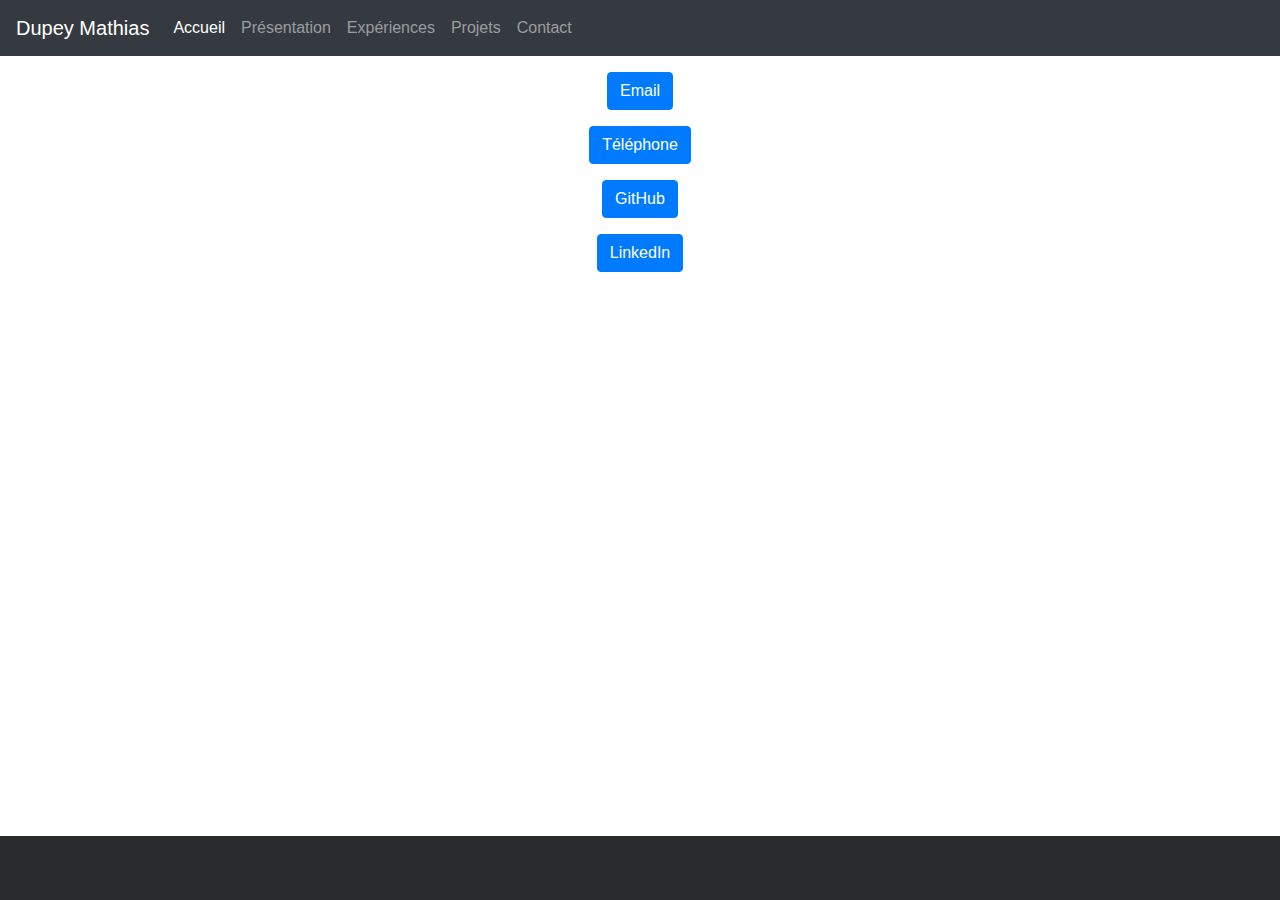
<file: cont.html>
<!doctype html>
<html lang="fr">
  <head>
    <!-- meta tags -->
    <meta charset="utf-8">
    <meta name="viewport" content="width=device-width, initial-scale=1, shrink-to-fit=no">

    <!-- CSS -->
    <link rel="stylesheet" href="https://stackpath.bootstrapcdn.com/bootstrap/4.3.1/css/bootstrap.min.css" integrity="sha384-ggOyR0iXCbMQv3Xipma34MD+dH/1fQ784/j6cY/iJTQUOhcWr7x9JvoRxT2MZw1T" crossorigin="anonymous">
    <link rel="stylesheet" href="style.css">

        <!-- JS -->
        <script src="https://code.jquery.com/jquery-3.3.1.slim.min.js" integrity="sha384-q8i/X+965DzO0rT7abK41JStQIAqVgRVzpbzo5smXKp4YfRvH+8abtTE1Pi6jizo" crossorigin="anonymous"></script>
        <script src="https://cdnjs.cloudflare.com/ajax/libs/popper.js/1.14.7/umd/popper.min.js" integrity="sha384-UO2eT0CpHqdSJQ6hJty5KVphtPhzWj9WO1clHTMGa3JDZwrnQq4sF86dIHNDz0W1" crossorigin="anonymous"></script>
        <script src="https://stackpath.bootstrapcdn.com/bootstrap/4.3.1/js/bootstrap.min.js" integrity="sha384-JjSmVgyd0p3pXB1rRibZUAYoIIy6OrQ6VrjIEaFf/nJGzIxFDsf4x0xIM+B07jRM" crossorigin="anonymous"></script>

    <title>PORTFOLIO</title>
  </head>
  <body>

        
        <div id="page-container">
                <div id="content-wrap">

<!-- Navbar -->

    <nav class="navbar navbar-expand-lg navbar-dark bg-dark">
        <a class="navbar-brand" href="index.html">Dupey Mathias</a>
        <button class="navbar-toggler" type="button" data-toggle="collapse" data-target="#navbarNav" aria-controls="navbarNav" aria-expanded="false" aria-label="Toggle navigation">
          <span class="navbar-toggler-icon"></span>
        </button>
        <div class="collapse navbar-collapse" id="navbarNav">
          <ul class="navbar-nav">
            <li class="nav-item active">
              <a class="nav-link" href="index.html">Accueil</a>
            </li>
            <li class="nav-item">
              <a class="nav-link" href="pres.html">Présentation</a>
            </li>
            <li class="nav-item">
              <a class="nav-link" href="exp.html">Expériences</a>
            </li>
            <li class="nav-item">
              <a class="nav-link" href="prj.html">Projets</a>
            </li>
            <li class="nav-item">
                <a class="nav-link" href="cont.html">Contact <span class="sr-only">(current)</span></a>
              </li>
          </ul>
        </div>
    </nav>


    <p>
        <div class="text-center">
      <a class="btn btn-primary" data-toggle="collapse" href="#collapse1" role="button" aria-expanded="false" aria-controls="collapseExample">
        Email
      </a>
      </p>
    </p>
    <div class="collapse" id="collapse1">
      <div class="card card-body">
          <a href="mailto:mathias92300@gmail.com">mathias92300@gmail.com </a>
      </div>
    </div>
  </div>

  <p>
      <div class="text-center">
    <a class="btn btn-primary" data-toggle="collapse" href="#collapse2" role="button" aria-expanded="false" aria-controls="collapseExample">
      Téléphone
    </a>
    </p>
  </p>
  <div class="collapse" id="collapse2">
    <div class="card card-body">
      06.95.39.04.29
    </div>
  </div>
</div>

<p>
    <div class="text-center">
  <a class="btn btn-primary" data-toggle="collapse" href="#collapse3" role="button" aria-expanded="false" aria-controls="collapseExample">
    GitHub
  </a>
  </p>
</p>
<div class="collapse" id="collapse3">
  <div class="card card-body">
      <a href="https://github.com/Sagavalta">Sagavalta</a> 
  </div>
</div>
</div>

<p>
    <div class="text-center">
  <a class="btn btn-primary" data-toggle="collapse" href="#collapse4" role="button" aria-expanded="false" aria-controls="collapseExample">
    LinkedIn
  </a>
  </p>
</p>
<div class="collapse" id="collapse4">
  <div class="card card-body">
      <a href="https://www.linkedin.com/in/mathias-dupey-71a474182/">DUPEY Mathias</a> 
  </div>
</div>
</div>



<!-- Footer -->
        </div>
        <footer id="footer"></footer>
      </div>

  </body>
</html>
</file>
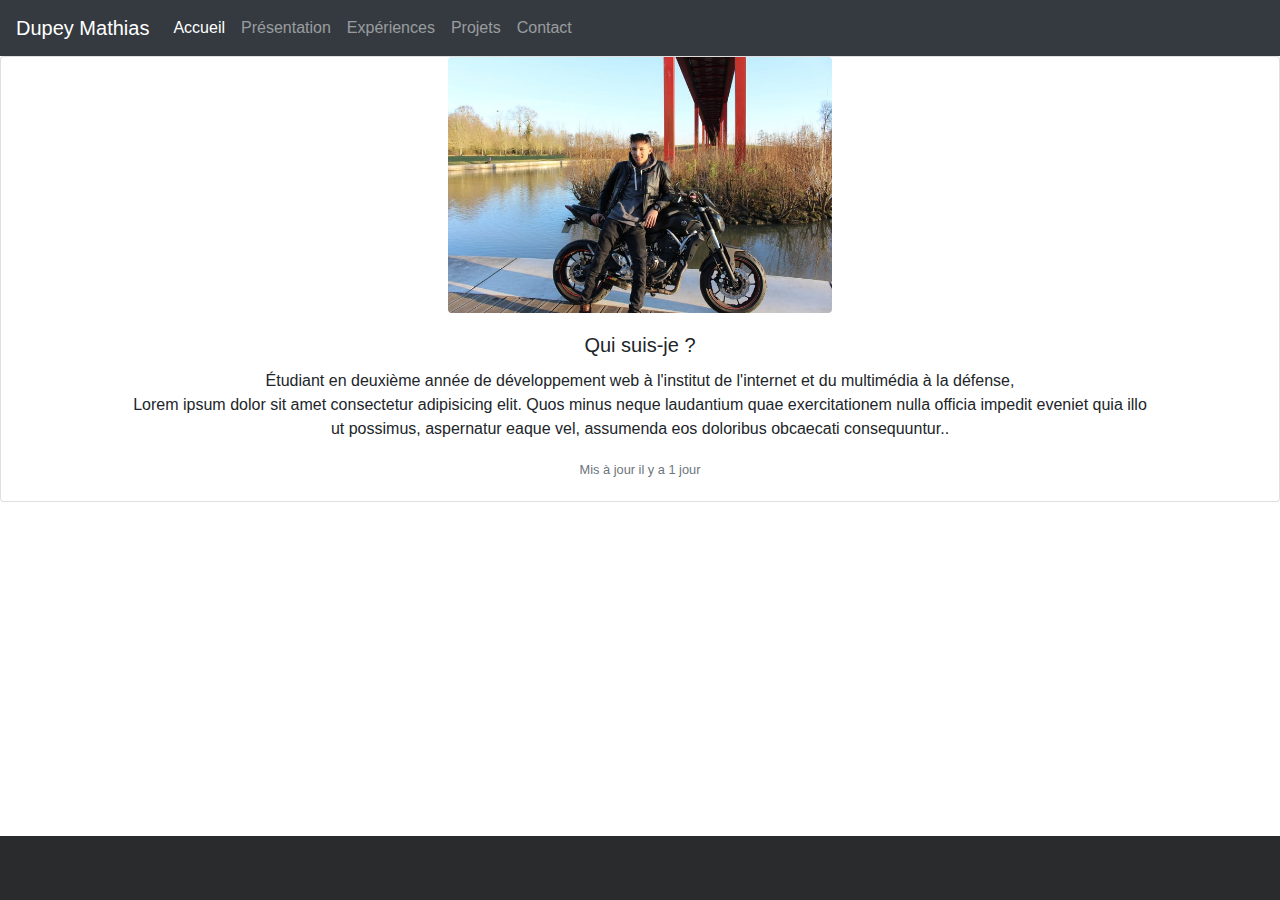
<file: pres.html>
<!doctype html>
<html lang="fr">
  <head>
    <!-- meta tags -->
    <meta charset="utf-8">
    <meta name="viewport" content="width=device-width, initial-scale=1, shrink-to-fit=no">

    <!-- CSS -->
    <link rel="stylesheet" href="https://stackpath.bootstrapcdn.com/bootstrap/4.3.1/css/bootstrap.min.css" integrity="sha384-ggOyR0iXCbMQv3Xipma34MD+dH/1fQ784/j6cY/iJTQUOhcWr7x9JvoRxT2MZw1T" crossorigin="anonymous">
    <link rel="stylesheet" href="style.css">

        <!-- JS -->
        <script src="https://code.jquery.com/jquery-3.3.1.slim.min.js" integrity="sha384-q8i/X+965DzO0rT7abK41JStQIAqVgRVzpbzo5smXKp4YfRvH+8abtTE1Pi6jizo" crossorigin="anonymous"></script>
        <script src="https://cdnjs.cloudflare.com/ajax/libs/popper.js/1.14.7/umd/popper.min.js" integrity="sha384-UO2eT0CpHqdSJQ6hJty5KVphtPhzWj9WO1clHTMGa3JDZwrnQq4sF86dIHNDz0W1" crossorigin="anonymous"></script>
        <script src="https://stackpath.bootstrapcdn.com/bootstrap/4.3.1/js/bootstrap.min.js" integrity="sha384-JjSmVgyd0p3pXB1rRibZUAYoIIy6OrQ6VrjIEaFf/nJGzIxFDsf4x0xIM+B07jRM" crossorigin="anonymous"></script>

    <title>PORTFOLIO</title>
  </head>
  <body>

        
        <div id="page-container">
                <div id="content-wrap">

<!-- Navbar -->

    <nav class="navbar navbar-expand-lg navbar-dark bg-dark">
        <a class="navbar-brand" href="index.html">Dupey Mathias</a>
        <button class="navbar-toggler" type="button" data-toggle="collapse" data-target="#navbarNav" aria-controls="navbarNav" aria-expanded="false" aria-label="Toggle navigation">
          <span class="navbar-toggler-icon"></span>
        </button>
        <div class="collapse navbar-collapse" id="navbarNav">
          <ul class="navbar-nav">
            <li class="nav-item active">
              <a class="nav-link" href="index.html">Accueil</a>
            </li>
            <li class="nav-item">
              <a class="nav-link" href="pres.html">Présentation <span class="sr-only">(current)</span></a>
            </li>
            <li class="nav-item">
              <a class="nav-link" href="exp.html">Expériences</a>
            </li>
            <li class="nav-item">
              <a class="nav-link" href="prj.html">Projets</a>
            </li>
            <li class="nav-item">
                <a class="nav-link" href="cont.html">Contact</a>
              </li>
          </ul>
        </div>
    </nav>

    <div class="text-center">
    <div class="card mb-3">
        <img src="img/face.jpg" class="rounded mx-auto d-block" alt="..." style="width:30%;">
        <div class="card-body">
          <h5 class="card-title">Qui suis-je ?</h5>
          <p class="card-text">Étudiant en deuxième année de développement web à l'institut de l'internet et du multimédia à la défense,
            <br> Lorem ipsum dolor sit amet consectetur adipisicing elit. Quos minus neque laudantium quae exercitationem nulla officia impedit eveniet quia illo
            <br>ut possimus, aspernatur eaque vel, assumenda eos doloribus obcaecati consequuntur..</p>
          <p class="card-text"><small class="text-muted">Mis à jour il y a 1 jour</small></p>
        </div>
      </div>
    </div>


<!-- Footer -->
        </div>
        <footer id="footer"></footer>
      </div>

  </body>
</html>
</file>
<file: style.css>
#page-container {
    position: relative;
    min-height: 100vh;
  }
  
  #content-wrap {
    padding-bottom: 4rem;  
  }
  
  #footer {
    position: absolute;
    bottom: 0;
    width: 100%;
    height: 4rem;
    background-color: rgb(41, 43, 44) ;       
  }
</file>
